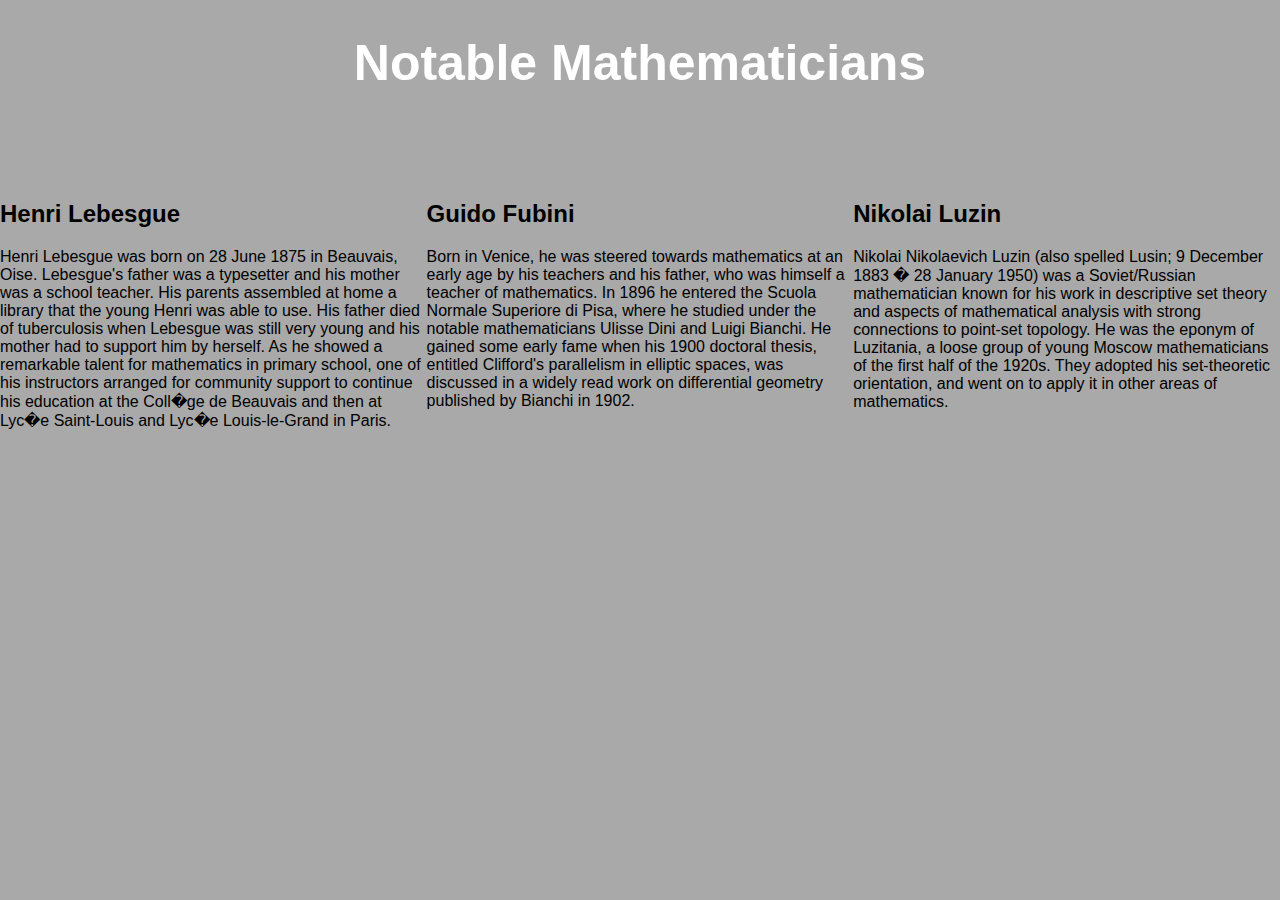
<file: module2-solution/index.html>
<!DOCTYPE html>
<html lang="en">

<head>
    <meta charset="utf-8">
    <meta name="viewport" content="width=device-width, initial-scale=1">
    <title>Assignment Solution for Module 2</title>
    <link rel="stylesheet" href="style.css">
</head>

<body>
    <h1>Notable Mathematicians</h1>
    <div class="row">
        <div class="col-lg-4 col-md-6 col-sm-12">
            <section class="lebesgue">
                <h2>Henri Lebesgue</h2>
                <p>
                    Henri Lebesgue was born on 28 June 1875 in Beauvais, Oise. Lebesgue's father was a typesetter and his mother was a school teacher. His parents assembled at home a library that the young Henri was able to use. His father died of tuberculosis when Lebesgue
                    was still very young and his mother had to support him by herself. As he showed a remarkable talent for mathematics in primary school, one of his instructors arranged for community support to continue his education at the Coll�ge de
                    Beauvais and then at Lyc�e Saint-Louis and Lyc�e Louis-le-Grand in Paris.
                </p>
            </section>
        </div>
        <div class="col-lg-4 col-md-6 col-sm-12">
            <section class="fubini">
                <h2>Guido Fubini</h2>
                <p>
                    Born in Venice, he was steered towards mathematics at an early age by his teachers and his father, who was himself a teacher of mathematics. In 1896 he entered the Scuola Normale Superiore di Pisa, where he studied under the notable mathematicians Ulisse
                    Dini and Luigi Bianchi. He gained some early fame when his 1900 doctoral thesis, entitled Clifford's parallelism in elliptic spaces, was discussed in a widely read work on differential geometry published by Bianchi in 1902.
                </p>
            </section>
        </div>
        <div class="col-lg-4 col-md-12 col-sm-12">
            <section class="luzin">
                <h2>Nikolai Luzin</h2>
                <p>
                    Nikolai Nikolaevich Luzin (also spelled Lusin;   9 December 1883 � 28 January 1950) was a Soviet/Russian mathematician known for his work in descriptive set theory and aspects of mathematical analysis with strong connections to point-set topology. He was
                    the eponym of Luzitania, a loose group of young Moscow mathematicians of the first half of the 1920s. They adopted his set-theoretic orientation, and went on to apply it in other areas of mathematics.
                </p>
            </section>
        </div>
    </div>
</body>
</file>
<file: module2-solution/style.css>
* {
  box-sizing: border-box;
}

body{
	margin: 0;
	padding: 0;
  font-family: Arial, Helvetica, sans-serif;
  background-color:darkgray ;
}

.row{
  margin-top: 5%;
  margin-bottom: 5%;
}

h1 {
  margin-bottom: 15px;
  text-align: center;
  color: white; 
  font-size: 50px;
  padding-bottom: 25px;
}


.box{
  width: 100%;
  overflow: none;
}


.Item_name{
  overflow: none;
  text-align: center;
  border: 3px solid black;
  width: 100px;
  height: 40px;
  padding: 7px;
  float: right;
  margin-right: 35px;
  margin-top: 0px;
  font-weight: bold;
  position: relative;
}

.Item_Desc{
  border: 4px solid black;
  width: 90%;
  height: auto;
  margin: 2.5%;
  color: black;
  font-size: 20px;
  padding: 2%;
  padding-top: 55px;
  background-color: gray;
}

.Item_name1{
  background-color:pink;
}

.Item_name2{
  color: white;
  background-color: red;
}
.Item_name3{
  background-color: yellow;
}


                                                              /* Large devices */
@media (min-width: 992px) {
  .col-lg-4 {
  	float: left;
    width: 33.33%;
  }
}
                                                              /* Medium devices */
@media (min-width: 768px) and (max-width: 991px) {
  .col-md-6,.col-md-12 {
    float: left;
  }
  .col-md-6 {
    width: 50%;
  }
  .col-md-12 {
    margin-left: -10px;
    width: 100%;
  }
  .Item_name3{
    margin-right: 65px;
    width: 100px;
  }
}

@media (min-width: 0px) and (max-width: 767px) {
  .col-sm-12 {
  	float: left;
    width: 100%;
  }
  .Item_name{
    margin-right: 30px;
  }
}
</file>
